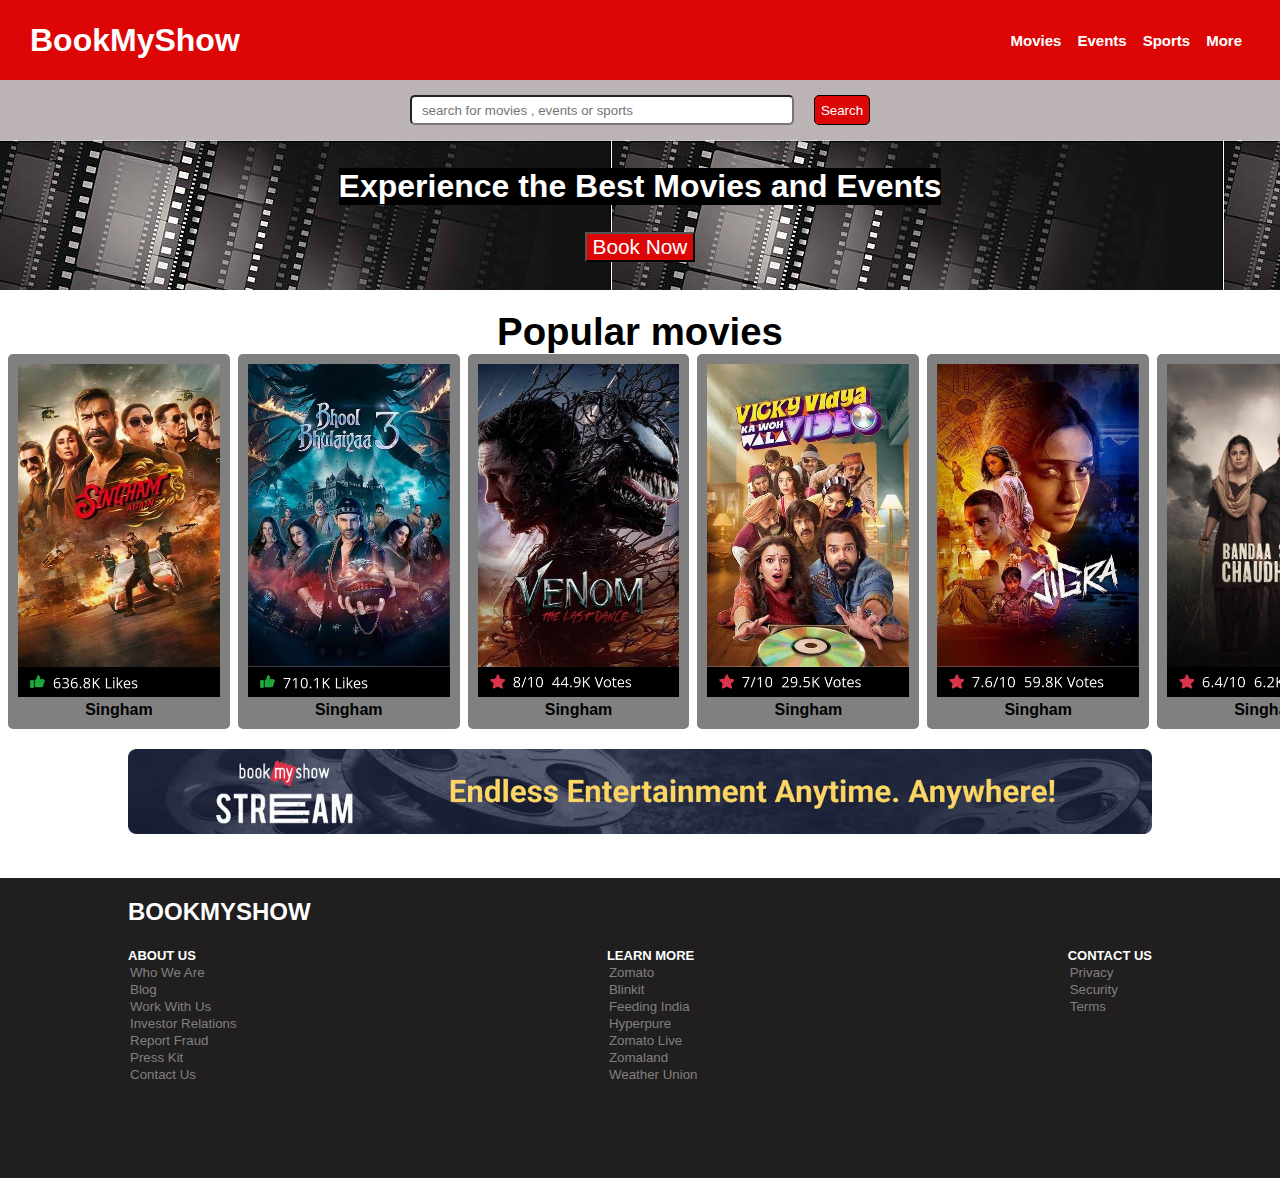
<file: bookmyshow_UI_Clone/index.html>
<!DOCTYPE html>
<html lang="en">
<head>
    <meta charset="UTF-8">
    <meta name="viewport" content="width=device-width, initial-scale=1.0">
    <title>BOOK MY SHOW</title>
    <link rel="stylesheet" href="./style.css">
</head>
<body>
    <!-- hello this is to chech git commits from git to git hub -->
    <header>
        <div class="first">

            <div class="logo">
                <h1>BookMyShow</h1>
            </div>

            <div class="nav">
                <div class="item">Movies</div>
                <div class="item">Events</div>
                <div class="item">Sports</div>
                <div class="item">More</div>
            </div>

        </div>
        <div class="second">

            <div class="searching">
                <form action="">
                    <input type="text" name="searching" class="search" placeholder="search for movies , events or sports">
                </form>
            </div>
            <div>
                <button class="search_button">
                    Search
                </button>
            </div>

        </div>
    </header>


    <main>

        <!-- hero section -->
         <div class="hero">
            <div>
                <h2>Experience the Best Movies and Events</h2>
            </div>
            <div>
                <button>Book Now</button>
            </div>
         </div>

         <div class="heading">
            <h2>Popular movies</h2>
         </div>

         <div class="movie">
            <div class="card">
                <img src="./img1.avif" alt="">
                <h4>Singham</h4>
            </div>
            <div class="card">
                <img src="./img2.avif" alt="">
                <h4>Singham</h4>
            </div>
            <div class="card">
                <img src="./img3.avif" alt="">
                <h4>Singham</h4>
            </div>
            <div class="card">
                <img src="./img4.avif" alt="">
                <h4>Singham</h4>
            </div>
            <div class="card">
                <img src="./img5.avif" alt="">
                <h4>Singham</h4>
            </div>
            <div class="card">
                <img src="./img6.avif" alt="">
                <h4>Singham</h4>
            </div>
            <div class="card">
                <img src="./img7.avif" alt="">
                <h4>Singham</h4>
            </div>
            <div class="card">
                <img src="./mg8.avif" alt="">
                <h4>Singham</h4>
            </div>
         </div>
          <div class="footerimg">
            <img src="./bottom.avif" alt="">

          </div>
         

    </main>


    <footer>

        <div class="foot">
            <div class="heed">
                BOOKMYSHOW
            </div>

            <div class="bot">
                <div class="about">
                    <h3>ABOUT US</h3>
                    <p>Who We Are</p>
                    <p>Blog</p>
                    <p>Work With Us</p>
                    <p>Investor Relations</p>
                    <p>Report Fraud</p>
                    <p>Press Kit</p>
                    <p>Contact Us</p>
                </div>
                <div class="learn">
                    <h3>LEARN MORE</h3>
                    <p>Zomato</p>
                    <p>Blinkit</p>
                    <p>Feeding India</p>
                    <p>Hyperpure</p>
                    <p> Zomato Live</p>
                    <p>Zomaland</p>
                    <p> Weather Union</p>
    
                </div>
                <div class="contact">
                    <h3>CONTACT US</h3>
                    <p>Privacy</p>
                    <p>Security</p>
                    <p>Terms</p>
    
                </div>
            </div>
        

        </div>

    </footer>
    
</body>
</html>
</file>
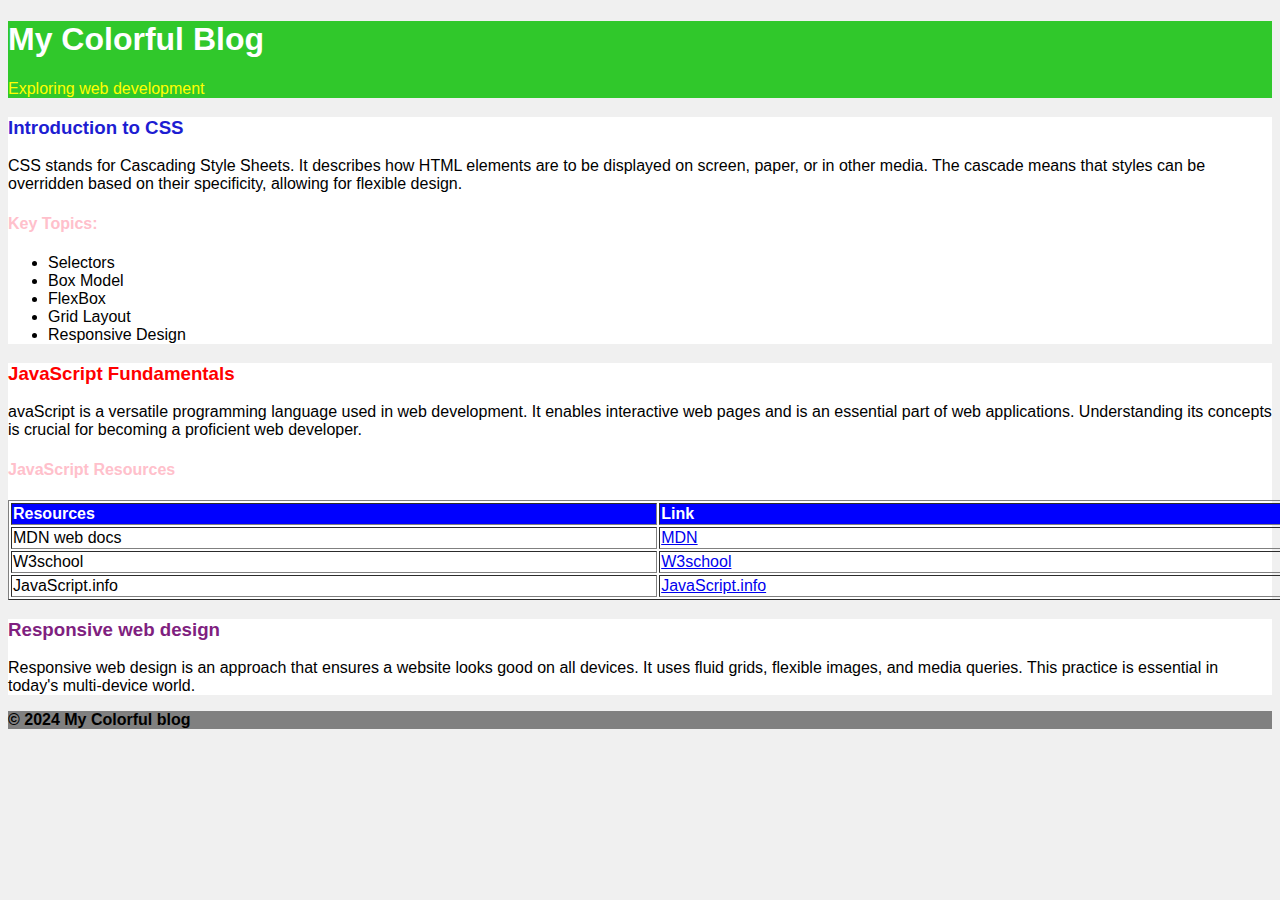
<file: day 3/index.html>
<!DOCTYPE html>
<html lang="en">
<head>
    <meta charset="UTF-8">
    <meta name="viewport" content="width=device-width, initial-scale=1.0">
    <title>first website</title>
    <link rel="stylesheet" href="./style.css">
</head>
<body>
    <article id="start">
        <h1>My Colorful Blog</h1>
        <p>Exploring web development</p>
    </article>

    <article id="css-side">
        <h3 style="color: rgb(29, 29, 210);">Introduction to CSS</h3>
        <p>CSS stands for Cascading Style Sheets. It describes how HTML elements are to be displayed on screen, paper, or in other media.

            The cascade means that styles can be overridden based on their specificity, allowing for flexible design.</p>
        <h4 style="color: pink;">Key Topics:</h4>
        <ul>
            <li>Selectors</li>
            <li>Box Model</li>
            <li>FlexBox</li>
            <li>Grid Layout</li>
            <li>Responsive Design</li>
        </ul>
    </article>

    <article id="JavaScript-side">
        <h3 style="color: red;">JavaScript Fundamentals</h3>
        <p>avaScript is a versatile programming language used in web development. It enables interactive web pages and is an essential part of web applications.

            Understanding its concepts is crucial for becoming a proficient web developer.</p>
        <h4 style="color: pink;">JavaScript Resources</h4>
        <table border="1" id="tab">
            <thead>
                <tr>
                    <th >Resources</th>
                    <th >Link</th>
                </tr>
            </thead>
            <tbody>
                <tr>
                    <td>MDN web docs</td>
                    <td><a href="#">MDN</a></td>
                </tr>
                <tr>
                    <td>W3school</td>
                    <td><a href="#">W3school</a></td>
                </tr>
                <tr>
                    <td>JavaScript.info</td>
                    <td><a href="#">JavaScript.info</a></td>
                </tr>
            </tbody>
        </table>
    </article>

    <article id="Responsive-side">
        <h3 style="color: rgb(128, 31, 128);">Responsive web design</h3>
        <p>Responsive web design is an approach that ensures a website looks good on all devices. It uses fluid grids, flexible images, and media queries.

            This practice is essential in today's multi-device world.</p>
    </article>


    <footer id="end">
        <p id="last">&copy; 2024 My Colorful blog</p>
    </footer>


    
</body>
</html>
</file>
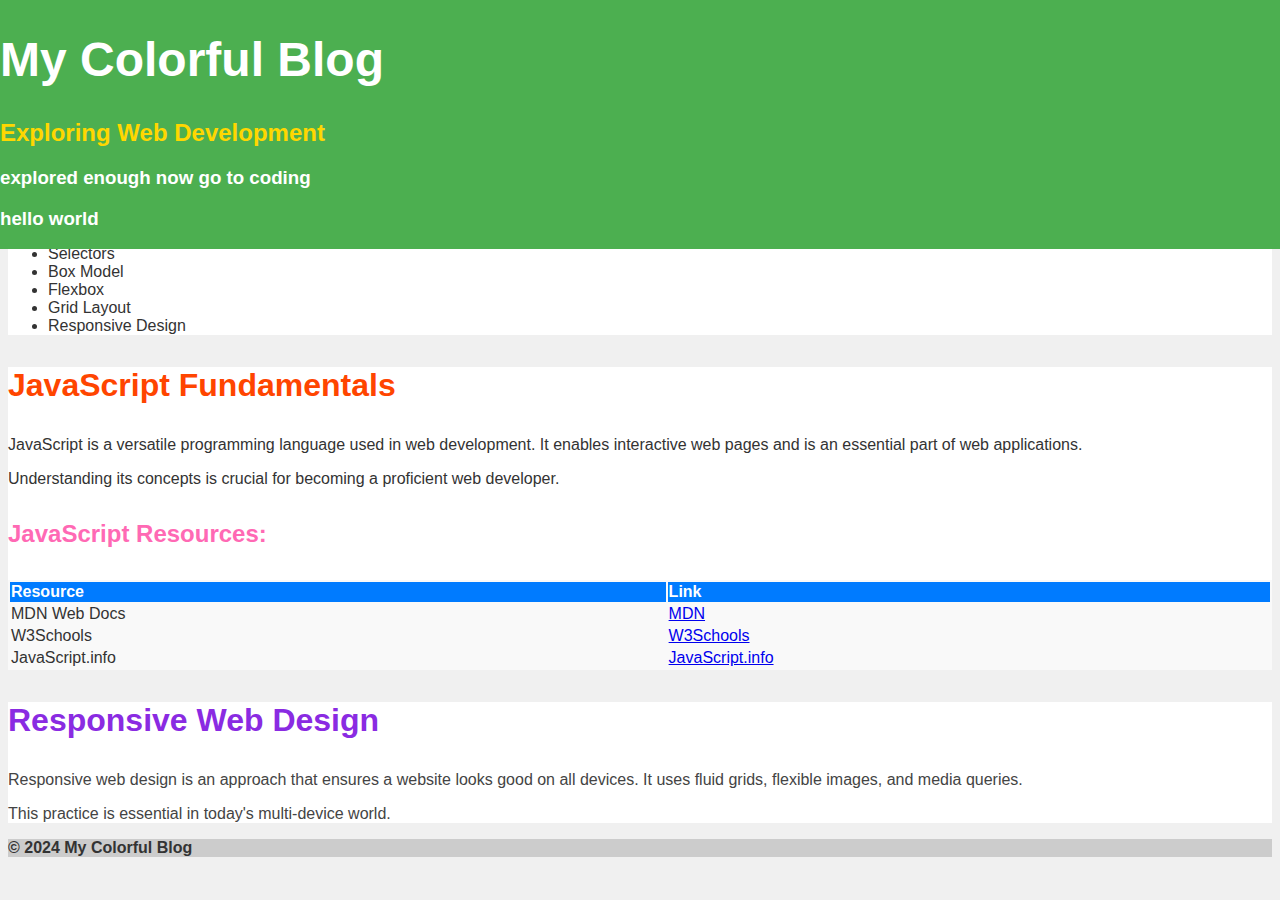
<file: demo/index.html>
<!DOCTYPE html>
<html lang="en">
<head>
    <meta charset="UTF-8">
    <meta name="viewport" content="width=device-width, initial-scale=1.0">
    <title>My Colorful Blog</title>
    <link rel="stylesheet" href="./style.css"> <!-- Link to CSS file -->
</head>
<body>
    <header>
        <h1>My Colorful Blog</h1>
        <h2>Exploring Web Development</h2>
        <h3>explored enough now go to coding</h3>
        <h3>hello world</h3>
    </header>

    <main>
        <article class="css-article">
            <h3>Introduction to CSS</h3>
            <p>CSS stands for Cascading Style Sheets. It describes how HTML elements are to be displayed on screen, paper, or in other media.</p>
            <p>The cascade means that styles can be overridden based on their specificity, allowing for flexible design.</p>
            <h4>Key CSS Topics:</h4>
            <ul>
                <li>Selectors</li>
                <li>Box Model</li>
                <li>Flexbox</li>
                <li>Grid Layout</li>
                <li>Responsive Design</li>
            </ul>
        </article>

        <article class="js-article">
            <h3>JavaScript Fundamentals</h3>
            <p>JavaScript is a versatile programming language used in web development. It enables interactive web pages and is an essential part of web applications.</p>
            <p>Understanding its concepts is crucial for becoming a proficient web developer.</p>
            <h4>JavaScript Resources:</h4>
            <table>
                <tr>
                    <th>Resource</th>
                    <th>Link</th>
                </tr>
                <tr>
                    <td>MDN Web Docs</td>
                    <td><a href="https://developer.mozilla.org/en-US/docs/Web/JavaScript" target="_blank">MDN</a></td>
                </tr>
                <tr>
                    <td>W3Schools</td>
                    <td><a href="https://www.w3schools.com/js/" target="_blank">W3Schools</a></td>
                </tr>
                <tr>
                    <td>JavaScript.info</td>
                    <td><a href="https://javascript.info/" target="_blank">JavaScript.info</a></td>
                </tr>
            </table>
        </article>

        <article class="responsive-article">
            <h3>Responsive Web Design</h3>
            <p>Responsive web design is an approach that ensures a website looks good on all devices. It uses fluid grids, flexible images, and media queries.</p>
            <p>This practice is essential in today's multi-device world.</p>
        </article>
    </main>

    <footer>
        <p>&copy; 2024 My Colorful Blog</p>
    </footer>
</body>
</html>
</file>
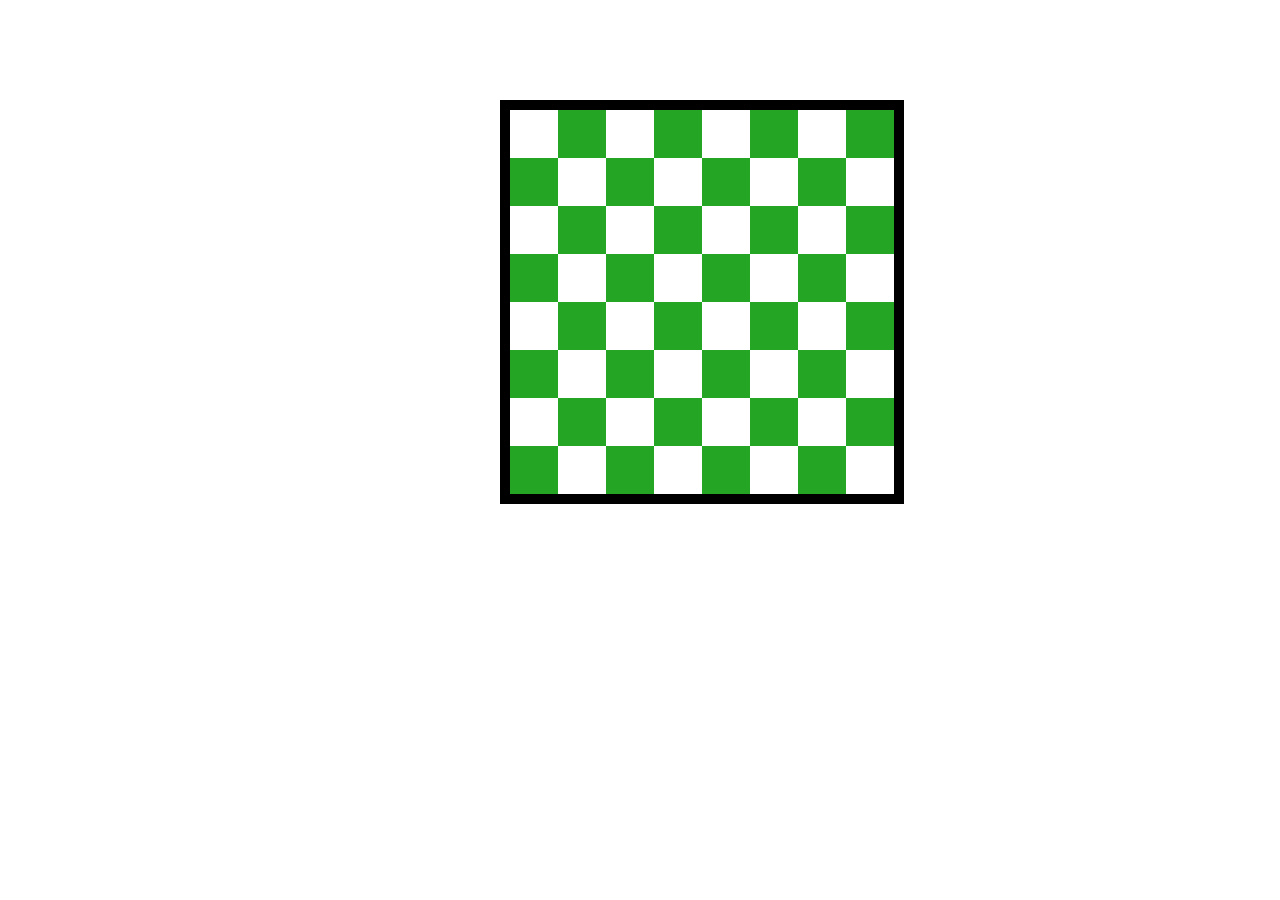
<file: grid_chess_board/index.html>
<!DOCTYPE html>
<html lang="en">
<head>
    <meta charset="UTF-8">
    <meta name="viewport" content="width=device-width, initial-scale=1.0">
    <title>Chess</title>
    <link rel="stylesheet" href="./style.css">
</head>
<body>

    <div class="board">

        <div class="white"></div>
        <div class="black"></div>
        <div class="white"></div>
        <div class="black"></div>
        <div class="white"></div>
        <div class="black"></div>
        <div class="white"></div>
        <div class="black"></div>

        
        <div class="black"></div>
        <div class="white"></div>
        <div class="black"></div>
        <div class="white"></div>
        <div class="black"></div>
        <div class="white"></div>
        <div class="black"></div>
        <div class="white"></div>


        <div class="white"></div>
        <div class="black"></div>
        <div class="white"></div>
        <div class="black"></div>
        <div class="white"></div>
        <div class="black"></div>
        <div class="white"></div>
        <div class="black"></div>

        <div class="black"></div>
        <div class="white"></div>
        <div class="black"></div>
        <div class="white"></div>
        <div class="black"></div>
        <div class="white"></div>
        <div class="black"></div>
        <div class="white"></div>

        <div class="white"></div>
        <div class="black"></div>
        <div class="white"></div>
        <div class="black"></div>
        <div class="white"></div>
        <div class="black"></div>
        <div class="white"></div>
        <div class="black"></div>

        <div class="black"></div>
        <div class="white"></div>
        <div class="black"></div>
        <div class="white"></div>
        <div class="black"></div>
        <div class="white"></div>
        <div class="black"></div>
        <div class="white"></div>

        <div class="white"></div>
        <div class="black"></div>
        <div class="white"></div>
        <div class="black"></div>
        <div class="white"></div>
        <div class="black"></div>
        <div class="white"></div>
        <div class="black"></div>

        <div class="black"></div>
        <div class="white"></div>
        <div class="black"></div>
        <div class="white"></div>
        <div class="black"></div>
        <div class="white"></div>
        <div class="black"></div>
        <div class="white"></div>

        

    
</body>
</html>
</file>
<file: bookmyshow_UI_Clone/style.css>
*{
    margin: 0;
    box-sizing: border-box;
    font-family: 'Lucida Sans', 'Lucida Sans Regular', 'Lucida Grande', 'Lucida Sans Unicode', Geneva, Verdana, sans-serif;
}

.nav{
   color: white;
   display: flex;
   justify-content: space-between;
   padding-right: 30px;
}
.item{
    padding: 8px;
    font-size: 15px;
    font-weight: bold;
}
.first{
    height: 80px;
    background-color: rgb(221, 6, 6);
    display: flex;
    justify-content: end;
    align-items: center;
}
.logo{
    position: absolute;
    left: 30px;
    color: white;
}

.item:hover , .search_button:hover{
    color: black;
    cursor: pointer;
}


/* secont part of header */

.second{
    background-color: rgb(188, 180, 180);
    height: 60px;
    display: flex;
    justify-content: center;
    align-items: center;
}
.search{
    height: 30px;
    width: 30vw;
    margin-right: 20px;
    border-radius: 5px;
    padding-left: 10px;
}
.search_button{
    height: 30px;
    color: white;
    background-color:rgb(221, 6, 6);
    border-radius: 5px;
    border: 1px solid black;
}

/* hero section */
.hero{
    background-image: url(./mover.jpg);
    height: 150px;
    display: flex;
    flex-direction: column;
    align-items: center;
    justify-content: space-evenly;
}

.hero button{
    height: 30px;
    font-size: 1.3rem;
    color: white;
    background-color: rgb(221, 6, 6);
    cursor: pointer;
}
.hero h2{
    background-color: black;
    color: white;
    font-size: 2rem;
}

.heading{
    text-align: center;
    font-size: 1.6rem;
    font-weight: 1000;
    margin-top: 20px;
}

.card > img{
    height: 333px;
}

.card{
    text-align: center;
    background-color: grey;
    border: 10px solid grey;
    margin-left: 0.5rem;
    border-radius: 5px;
}

.card > h4 {
    font-weight: bolder;
}

.movie{
    display: flex;
    overflow-x: scroll;
    
}

.footerimg{
   text-align: center;
   margin-top: 20px;
}

.footerimg > img{
    max-width: 80%;
}

h1{
    display: block;
}

@media (max-width:550px){
    .movie{
        display: block;
    }

    .nav{
        flex-direction: column;
    }
    .logo{
        position: none;
        align-self: center;
    }
    .first{
        justify-content: center;
        align-items: center;
        height: 200px;
    }

}

footer{
    background-color: rgb(32, 30, 30);
    height: 300px;
    margin-top: 40px;
    display: flex;
    justify-content: center;
    align-items: center;
}

.foot{
    max-width: 80%;
    width: 80%;
    height: inherit;  
    position: relative;
}

.bot{
    display: flex;
    height:250px;
    position: absolute;
    bottom: 0px;
    width: 100%;
    justify-content: space-between;
}

.heed{
    color: white;
    font-weight: bolder;
    font-size: x-large;
    margin-top: 20px;

}

.about > h3, .learn > h3 , .contact > h3{
    color: white;
    margin-top: 20px;
    font-size: small;
}

.bot p{
    color: gray;
    font-size: smaller;
    margin: 2px;
    cursor: pointer;
}
</file>
<file: day 3/style.css>
body{
    background-color: #f0f0f0;
    font-family: Verdana, Geneva, Tahoma, sans-serif;

}

#start{
    background-color: rgb(48, 200, 43);
}

h1{
        font-weight: bold; /* Makes the font bold */
        color: white;
}

article#start > p{
    color: yellow;
}

#css-side{
    background-color: white;
}

#JavaScript-side{
    background-color: white;
}

#tab{
    width: 100vw;
}

thead{
    background-color: blue;
    color: white;
    text-align: left;
}

#Responsive-side{
    background-color: white;
}

#end{
    background-color: grey;
    color: black;
}

footer > p {
    font-weight: 900;
}
</file>
<file: demo/style.css>
/* Global Styles */
body {
    font-family: 'Verdana', sans-serif; /* Sets the default font */
    color: #333; /* Sets the default text color */
    background-color: #f0f0f0; /* Sets a light gray background color */
}

/* Header Styles */
header {
    background-color: #4CAF50; /* Sets a green background for the header */
    color: white; /* Sets the text color for the header */
    position: fixed;
    top: 0px;
    left: 0;
    right: 0;
}

h1 {
    font-size: 3em; /* Sets the font size for h1 */
    font-weight: bold; /* Makes the font bold */
}

h2 {
    font-size: 1.5em; /* Sets the font size for h2 */
    color: #FFD700; /* Sets a gold color for h2 */
}

/* Article Styles */
article {
    background-color: white; /* Sets a white background for articles */
}

.css-article h3 {
    font-size: 2em; /* Sets the font size for h3 in CSS article */
    color: #007BFF; /* Sets a blue color for h3 */
}

.css-article p {
    color: #555; /* Sets a darker gray color for paragraphs in CSS article */
}

.js-article h3 {
    font-size: 2em; /* Sets the font size for h3 in JavaScript article */
    color: #FF4500; /* Sets an orange red color for h3 */
}

.js-article p {
    color: #333; /* Sets a darker gray color for paragraphs in JavaScript article */
}

.responsive-article h3 {
    font-size: 2em; /* Sets the font size for h3 in Responsive article */
    color: #8A2BE2; /* Sets a blue violet color for h3 */
}

.responsive-article p {
    color: #444; /* Sets a slightly lighter gray for paragraphs in Responsive article */
}

/* List Styles */
h4 {
    color: #FF69B4; /* Sets a hot pink color for h4 headings */
    font-size: 1.5em; /* Sets the font size for h4 */
}

/* Table Styles */
table {
    width: 100%; /* Makes the table full width */
    background-color: #f9f9f9; /* Sets a light background for the table */
}

th, td {
    text-align: left; /* Aligns text to the left in table cells */
}

th {
    background-color: #007BFF; /* Sets a blue background for table header */
    color: white; /* Sets text color for table header */
}

td {
    color: #333; /* Sets a darker color for table cells */
}

/* Footer Styles */
footer {
    color: #333; /* Sets the text color for the footer */
    background-color: #ccc; /* Sets a light gray background color for footer */
    font-weight: bold; /* Makes footer text bold */
}
</file>
<file: grid_chess_board/style.css>
.board{
    height: 30vw;
    width: 30vw;
    background-color: black;
    display: grid;
    grid-template-columns: repeat(8,1fr);
    grid-template-rows: repeat(8,1fr);
    position: absolute;
    top: 100px;
    left: 500px;
}

.white{
    background-color: white;
}
.black{
    background-color: rgb(36, 165, 36);
}

.board{
    border: 10px solid black;
}
</file>
